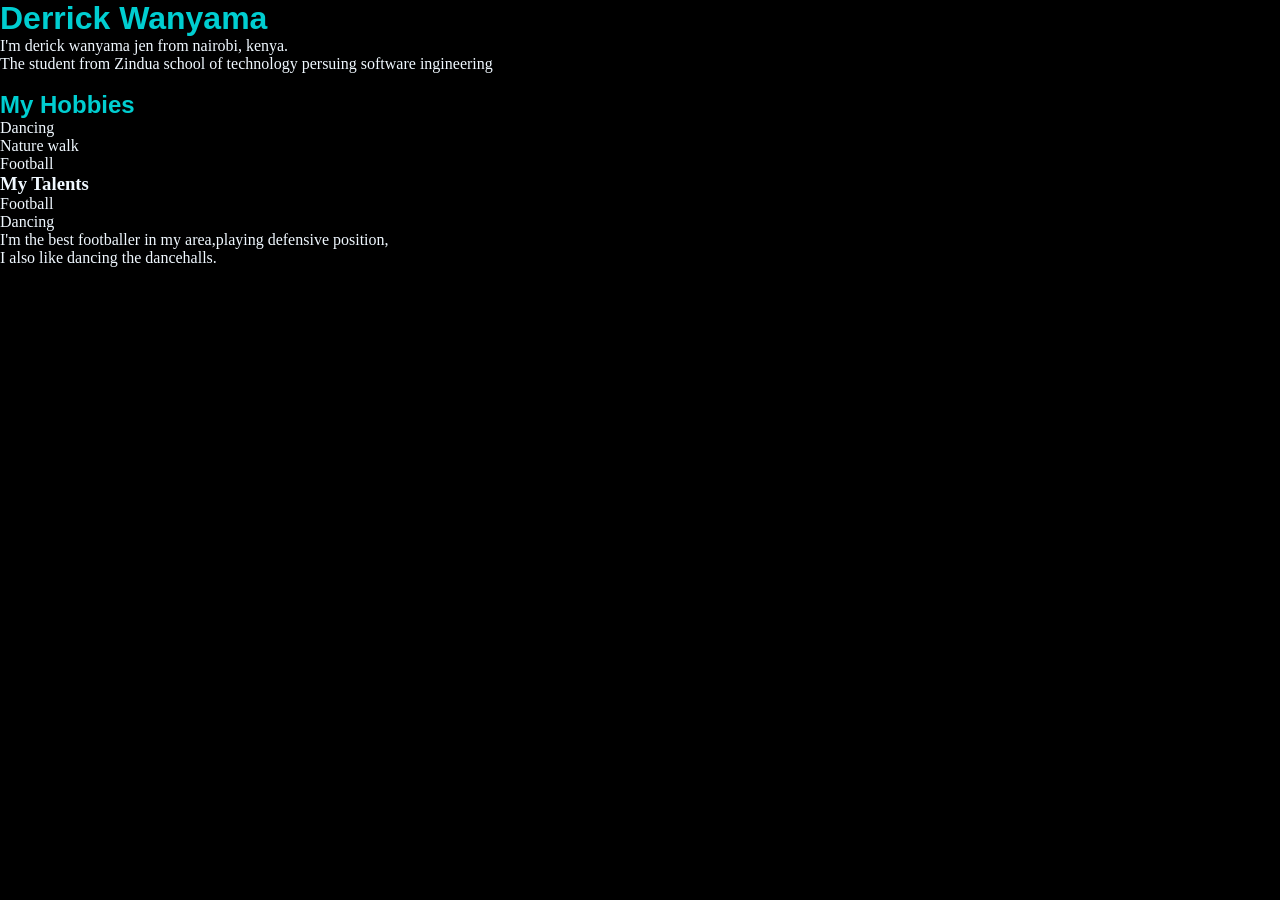
<file: index.html>
<!DOCTYPE html>
<html lang="en">
<head>
    <meta charset="UTF-8">
    <meta name="viewport" content="width=h1, initial-scale=1.0">
    <title>DERRICK</title>
    <link rel="stylesheet" href="style.css">
</head>

<body>
    <h1>Derrick Wanyama</h1>
    <p>I'm derick wanyama jen from nairobi, kenya. <br>
        The student from Zindua school of technology persuing software ingineering
    </p><br>
     <h2>My Hobbies</h2>
    <nav>
        <ul>
            <li>Dancing</li>
            <li>Nature walk</li>
            <li>Football</li>
        </ul>
    </nav>
    <h3>My Talents</h3>
    <nav>
        <ol>
            <li>Football</li>
            <li>Dancing</li>
        </ol>
    </nav>
        <p>
            I'm the best footballer in my area,playing defensive position, <br>
           I also like dancing the dancehalls.
        </p>
    
</body>
</html>
</file>
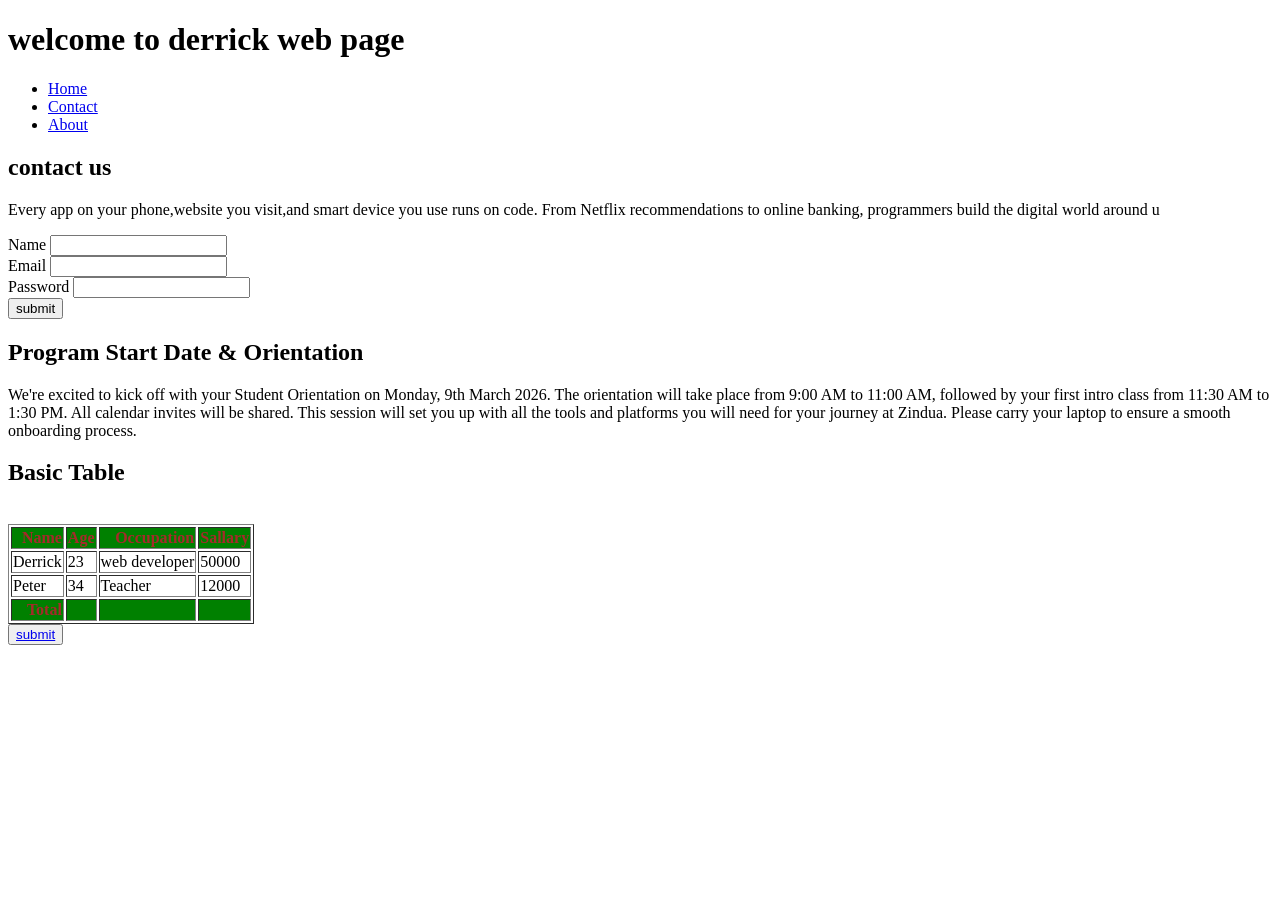
<file: contact.html>
<!DOCTYPE html>
<html lang="en">
<head>
    <meta charset="UTF-8">
    <meta name="viewport" content="width=device-width, initial-scale=1.0">
    <title>Document</title>
</head>
<body>
    <header>
        <h1>welcome to derrick web page</h1>
      <nav>
        <ul>
            <li>
                <a href="home.html">Home</a>
            </li>
            <li>
                <a href="web.html">Contact</a>
            </li>
            <li>
                <a href="about.html">About</a>
            </li>
        </ul>
      </nav>
    </header>
    <main>
        <section id="contact-section">
            <h2>contact us</h2>
            <p>Every app on your phone,website you visit,and smart device you use runs on code. From Netflix recommendations to online banking, programmers build the digital world around u

            </p>
            <form action="https://github.com/derick871/zindua-school.git"method="post">
                <label for="username">Name</label>
                <input id="username" type="text" name="username"><br>
                <label for="email">Email</label>
                <input type="email" id="email" name="email"><br>
                <label for="password">Password</label>
                <input type="password"id="password" name"Password"><br>
                <button id="submit">submit</button>
            </form>
        </section>
        <section id="About.html">
            <h2>Program Start Date & Orientation</h2>
            <p>We're excited to kick off with your Student Orientation on Monday, 
               9th March 2026. The orientation will take place from 9:00 AM to 11:00 AM, 
               followed by your first intro class from 11:30 AM to 1:30 PM. 
               All calendar invites will be shared. This session will set you up with all
               the tools and platforms you will need for your journey at Zindua.
               Please carry your laptop to ensure a smooth onboarding process.
            </p>
        </section>
        <h2>Basic Table</h2>
        <table border="1">
            <tr>
                <th>Name</th>
                <th>Age</th>
                <th>Occupation</th>
                <th>Sallary</th>
            </tr><br>
            <tr>
                <td>Derrick</td>
                <td>23</td>
                <td>web developer</td>
                <td>50000</td>
            </tr>
            <tr>
                <td>Peter</td>
                <td>34</td>
                <td>Teacher</td>
                <td>12000</td>
            </tr>
            <footer>
                <th>Total</th>
                <th></th>
                <th></th>
                <th></th>
            </footer>
            <style>
                th {
                    background:green;
                    color:brown;
                    padding: 1px;
                    text-align: right;
                }
                
            </style>

        </table>
        <button id="submit"><a href="About.html">submit</a></button>
    </main>
    
</body>
</html>
</file>
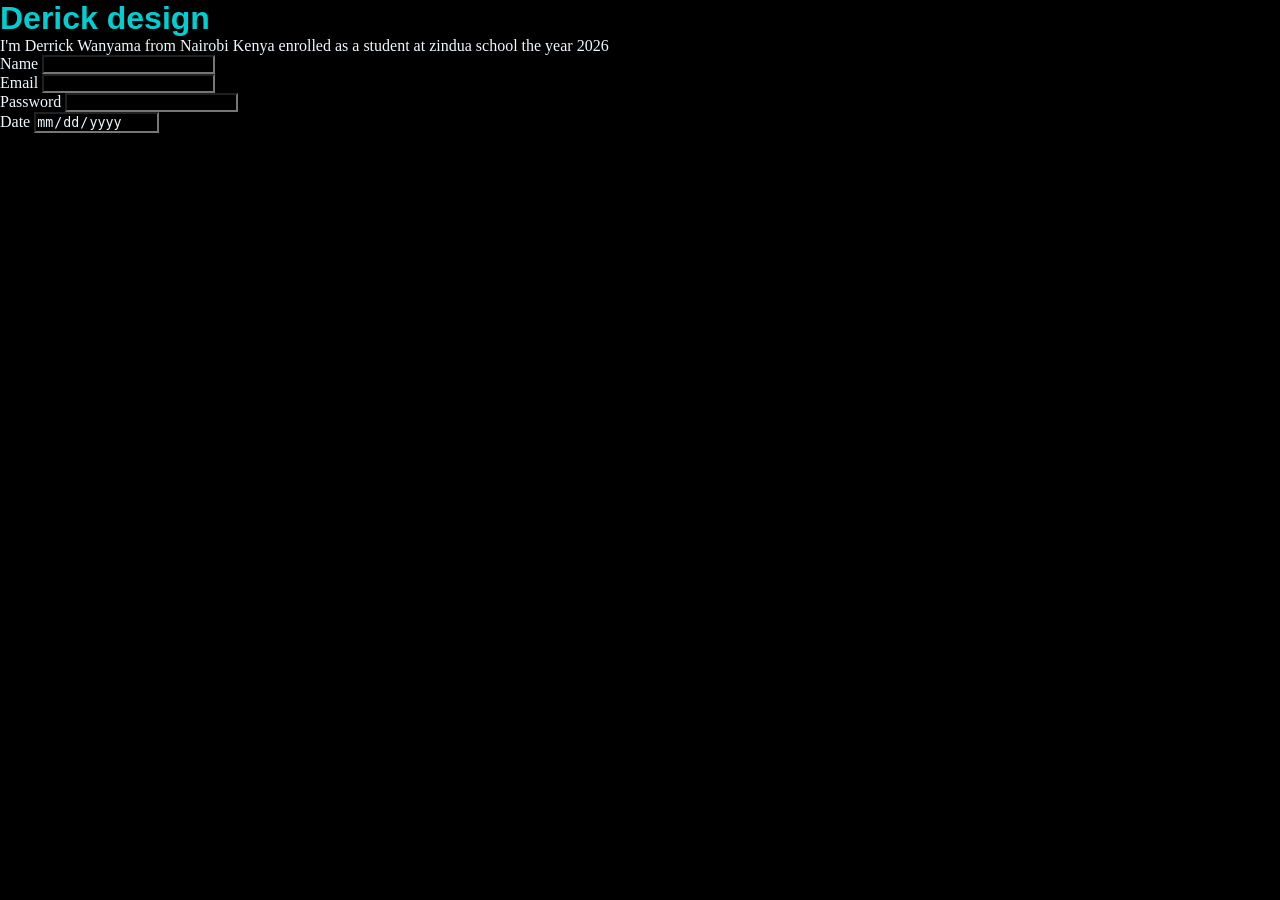
<file: home.html>
<!DOCTYPE html>
<html lang="en">
<head>
    <meta charset="UTF-8">
    <meta name="viewport" content="width=device-width, initial-scale=1.0">
    <title>Document</title>
    <link rel="stylesheet" href="style.css">
</head>
<body>
    <header>
        <h1>Derick design</h1>
        <p>I'm Derrick Wanyama from Nairobi Kenya 
           enrolled as a student at zindua school the year 2026
        </p>
        <form action="">
            <label for="username">Name</label>
            <input type="text"id="username"name="username" required><br>
            <label for="email">Email</label>
            <input type="text" id="email"name="email"><br>
            <label for="password">Password</label>
            <input type="password"id="password"name="password"><br>
            <label for="date">Date</label>
            <input type="date"id="date">
        </form>
    </header>
    
</body>
</html>
</file>
<file: style.css>
*{
    margin: 0;
    padding: 0;
    font: 400;
    background:black;
    color: aliceblue;

}
nav{
    align-items: center;
    justify-content: space-between;
}
span{
    color: brown;
    text-decoration: underline;
}
h1,h2{
    color: darkturquoise;
    font-family: sans-serif;
}
</file>
